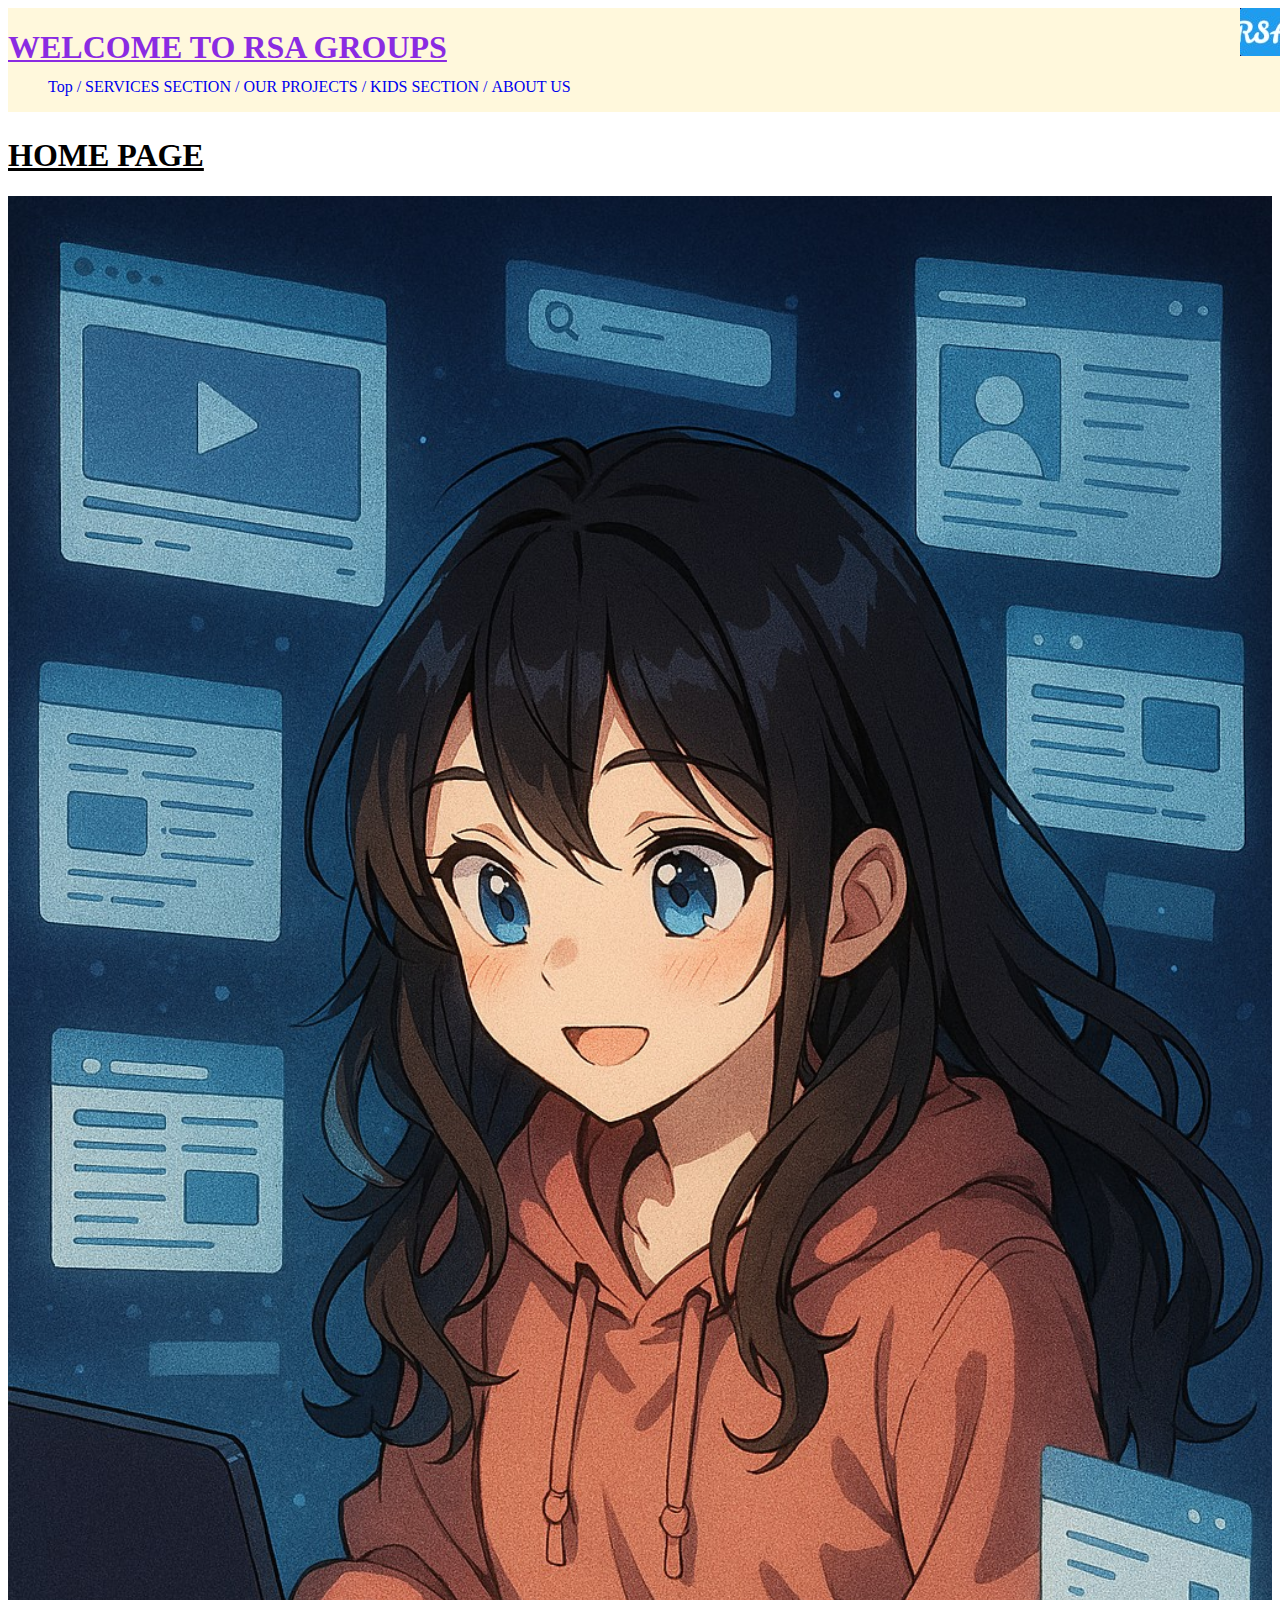
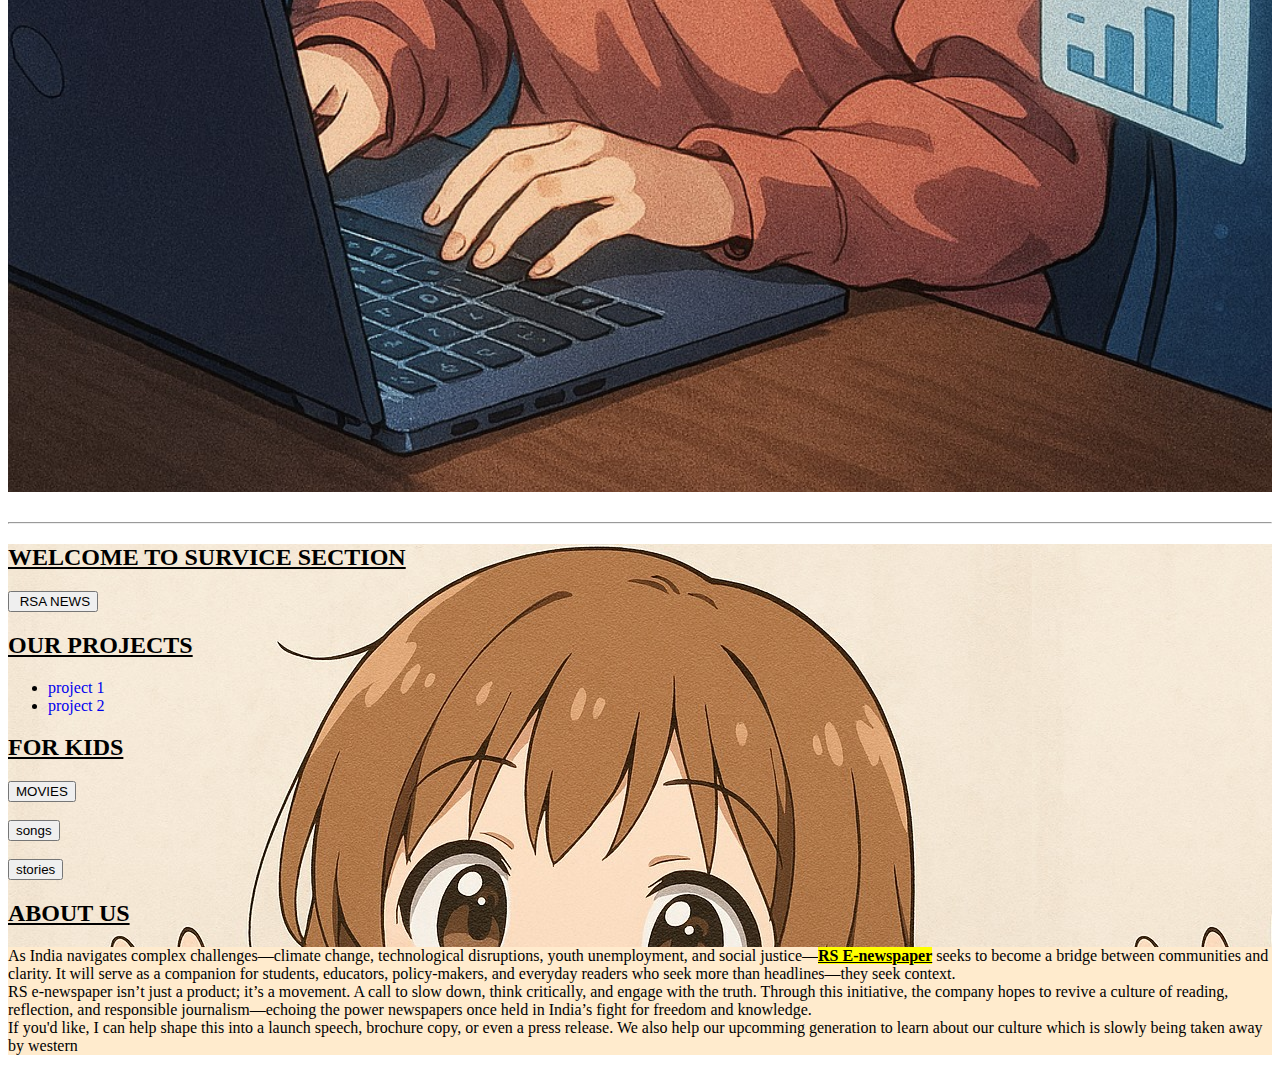
<file: index.html>
<!DOCTYPE html>
<html lang="en">
<head>
    <meta charset="UTF-8">
    <meta name="viewport" content="width=device-width, initial-scale=1.0">
    <title>RSA home page</title>
    <link rel="stylesheet" href="style.css">
    <link rel="shortcut icon" href="favicon.jpg" type="image/x-icon">
</head>
<body>
    <div class="container">
        <img class="ing" align ="right" src="favicon.jpg" alt="" >
        <h1><b><u>WELCOME TO RSA GROUPS</u></b></h1>
    </div>
    <br><br><br>
    <div class="container">
        <ul id="t1">
            <li id="l1"><a href="#home">Top     /</a></li>
            <li id="l1"><a href="#s">SERVICES SECTION      /</a></li>
            <li id="l2"><a href="#projects">OUR PROJECTS     /</a></li>
            <li id="l3"><a href="#kids">KIDS SECTION      /</a></li>
            <li id="l4"><a href="#reviews">ABOUT US</a></li>
        </ul>
    </div>
    <br><br><br>
    <h1 id="home"><u><b>HOME PAGE</b></u></h1>
    <img src="output 1.jpg" alt="" width="100%">
    <br><br>
    <hr/>
    <div
    class="image"
    style="background-image: url(hello.jpg);"
    >    
    <h2 id="s"><u><b>WELCOME TO SURVICE SECTION</b></u></h2>
     <div class="c2" >
        <form action="index2.html" target="_blank">
            <input type="submit" value=" RSA NEWS" >
        </form>
    </div>
    <h2 id="projects"><u><b>OUR PROJECTS</b></u></h2>
    <div class="c3">
        <ul>
            <li><a target="_blank" href="https://laundrymart11.netlify.app/">project 1</a></li>
            <li><a target="_blank" href="https://happinesstheorypart2.netlify.app/">project 2</a></li>
        </ul>
    </div>
    <h2 id="kids"><u><b>FOR KIDS</b></u></h2>
    <form action="index3.html" target="_blank">
        <input type="submit" value="MOVIES">
        <br><br>
        <input type="submit" value="songs">
        <br><br>
        <input type="submit" value="stories">
    </form>
    <h2 id="review"><b><u>ABOUT US</u></b></h2>
    <p>
        As India navigates complex challenges—climate change, technological disruptions, youth unemployment, and social justice—<mark><b><u>RS E-newspaper</u></b></mark> seeks to become a bridge between communities and clarity. It will serve as a companion for students, educators, policy-makers, and everyday readers who seek more than headlines—they seek context.<br>
    RS e-newspaper isn’t just a product; it’s a movement. A call to slow down, think critically, and engage with the truth. Through this initiative, the company hopes to revive a culture of reading, reflection, and responsible journalism—echoing the power newspapers once held in India’s fight for freedom and knowledge.<br>
    If you'd like, I can help shape this into a launch speech, brochure copy, or even a press release. We also help our upcomming generation to learn about our culture which is slowly being taken away by western
    </p>
    </div>
</body>
</html>
</file>
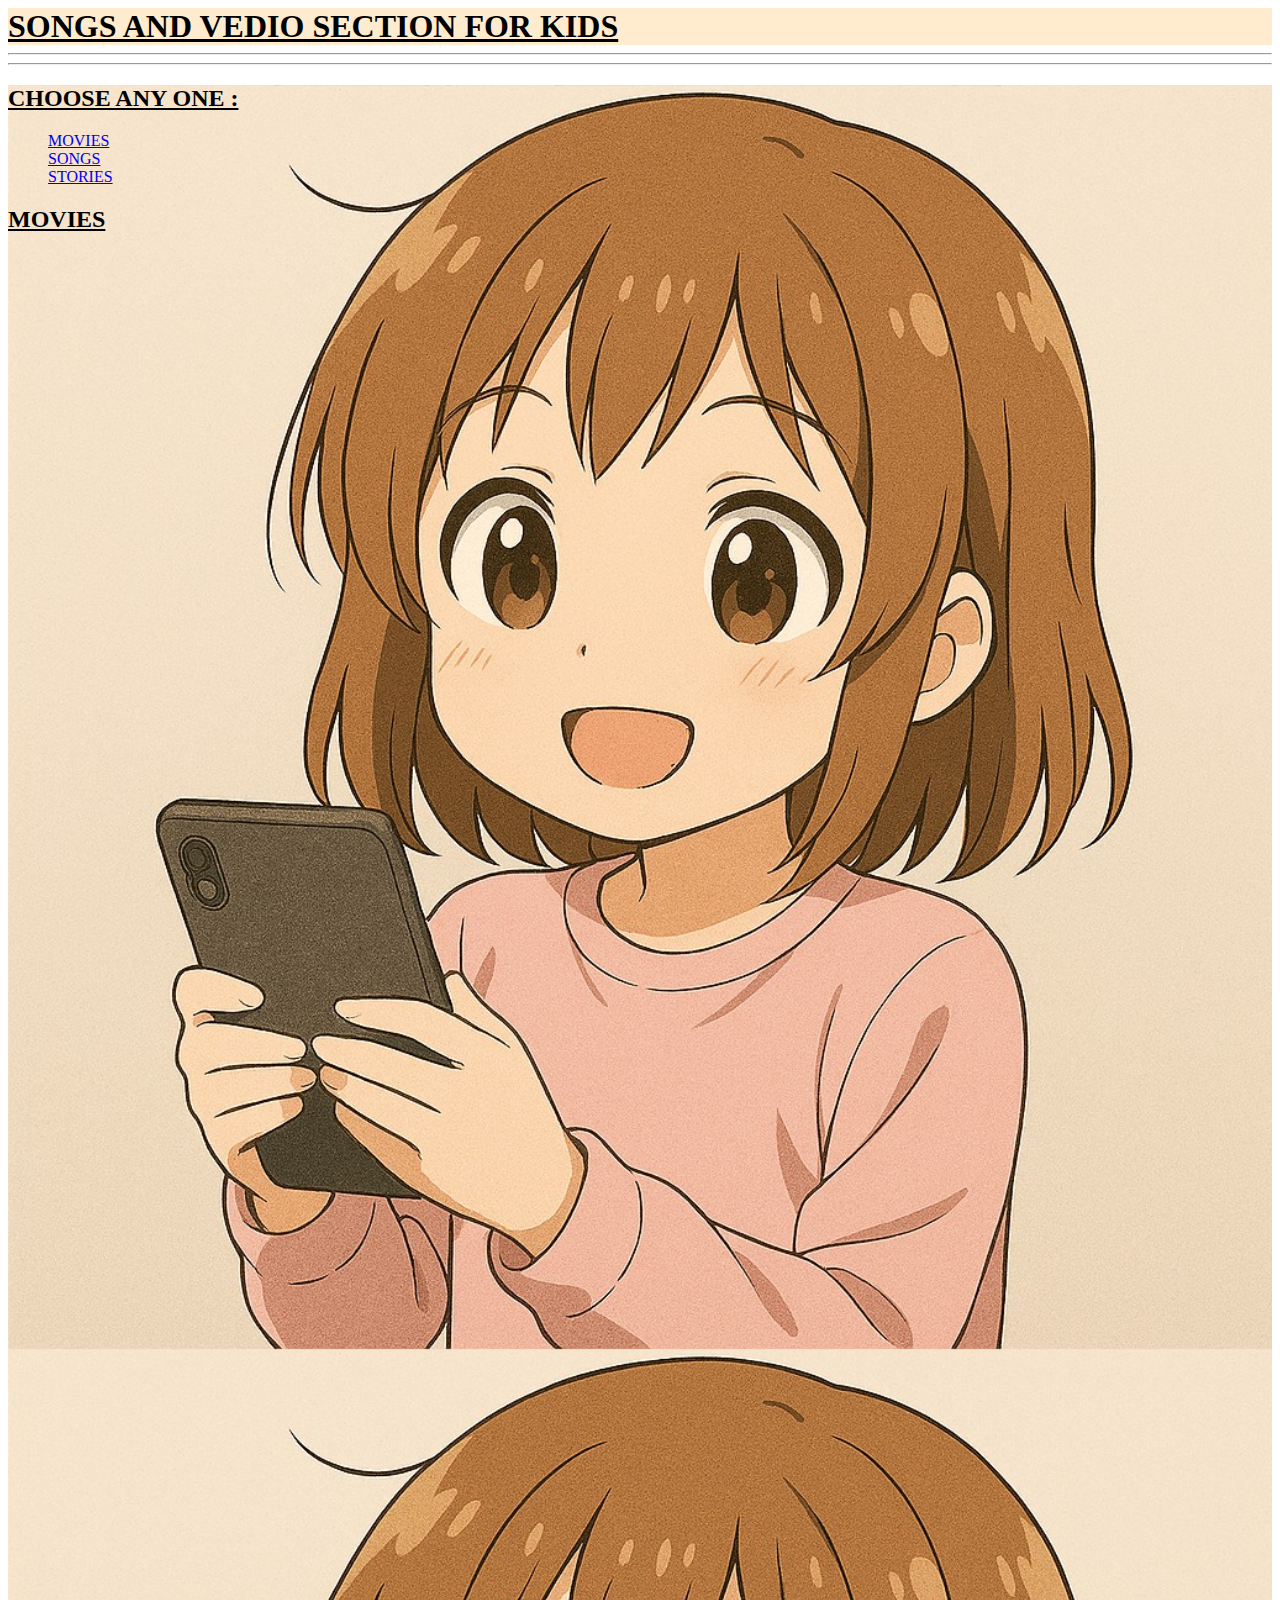
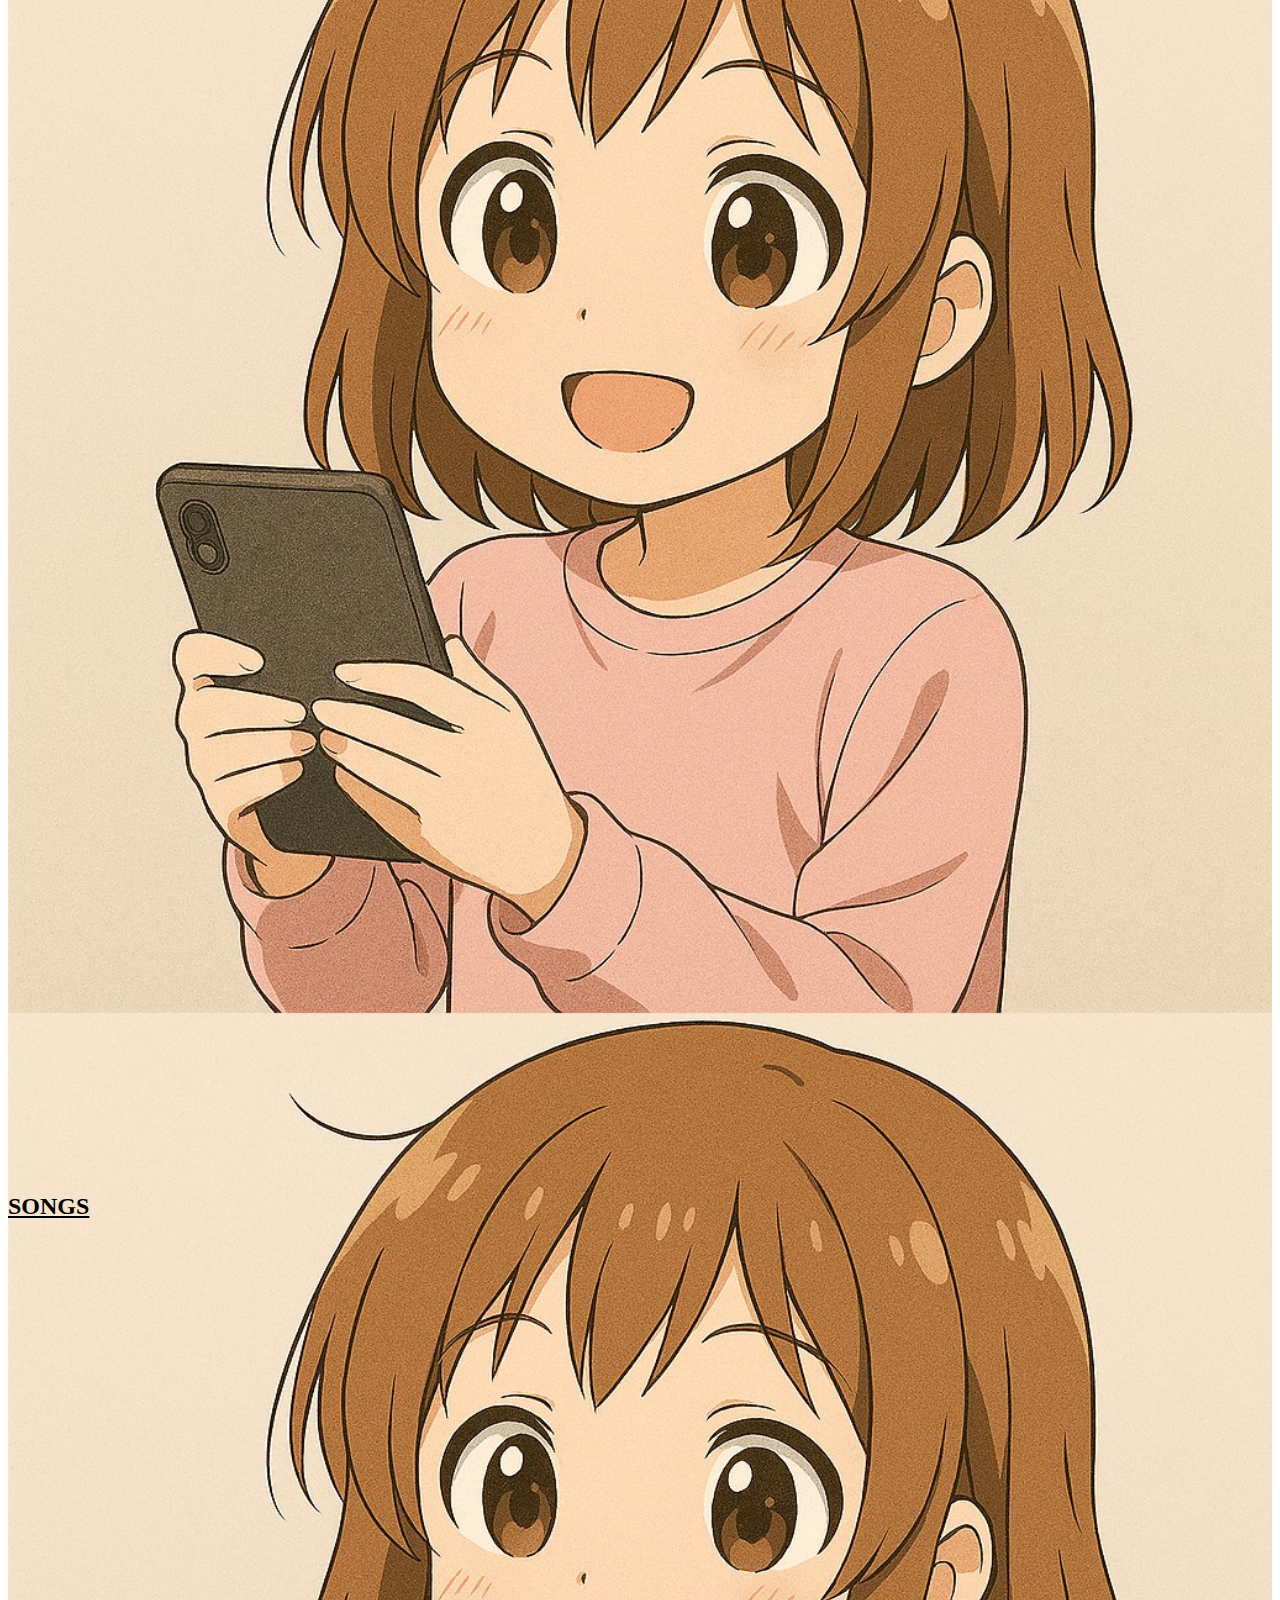
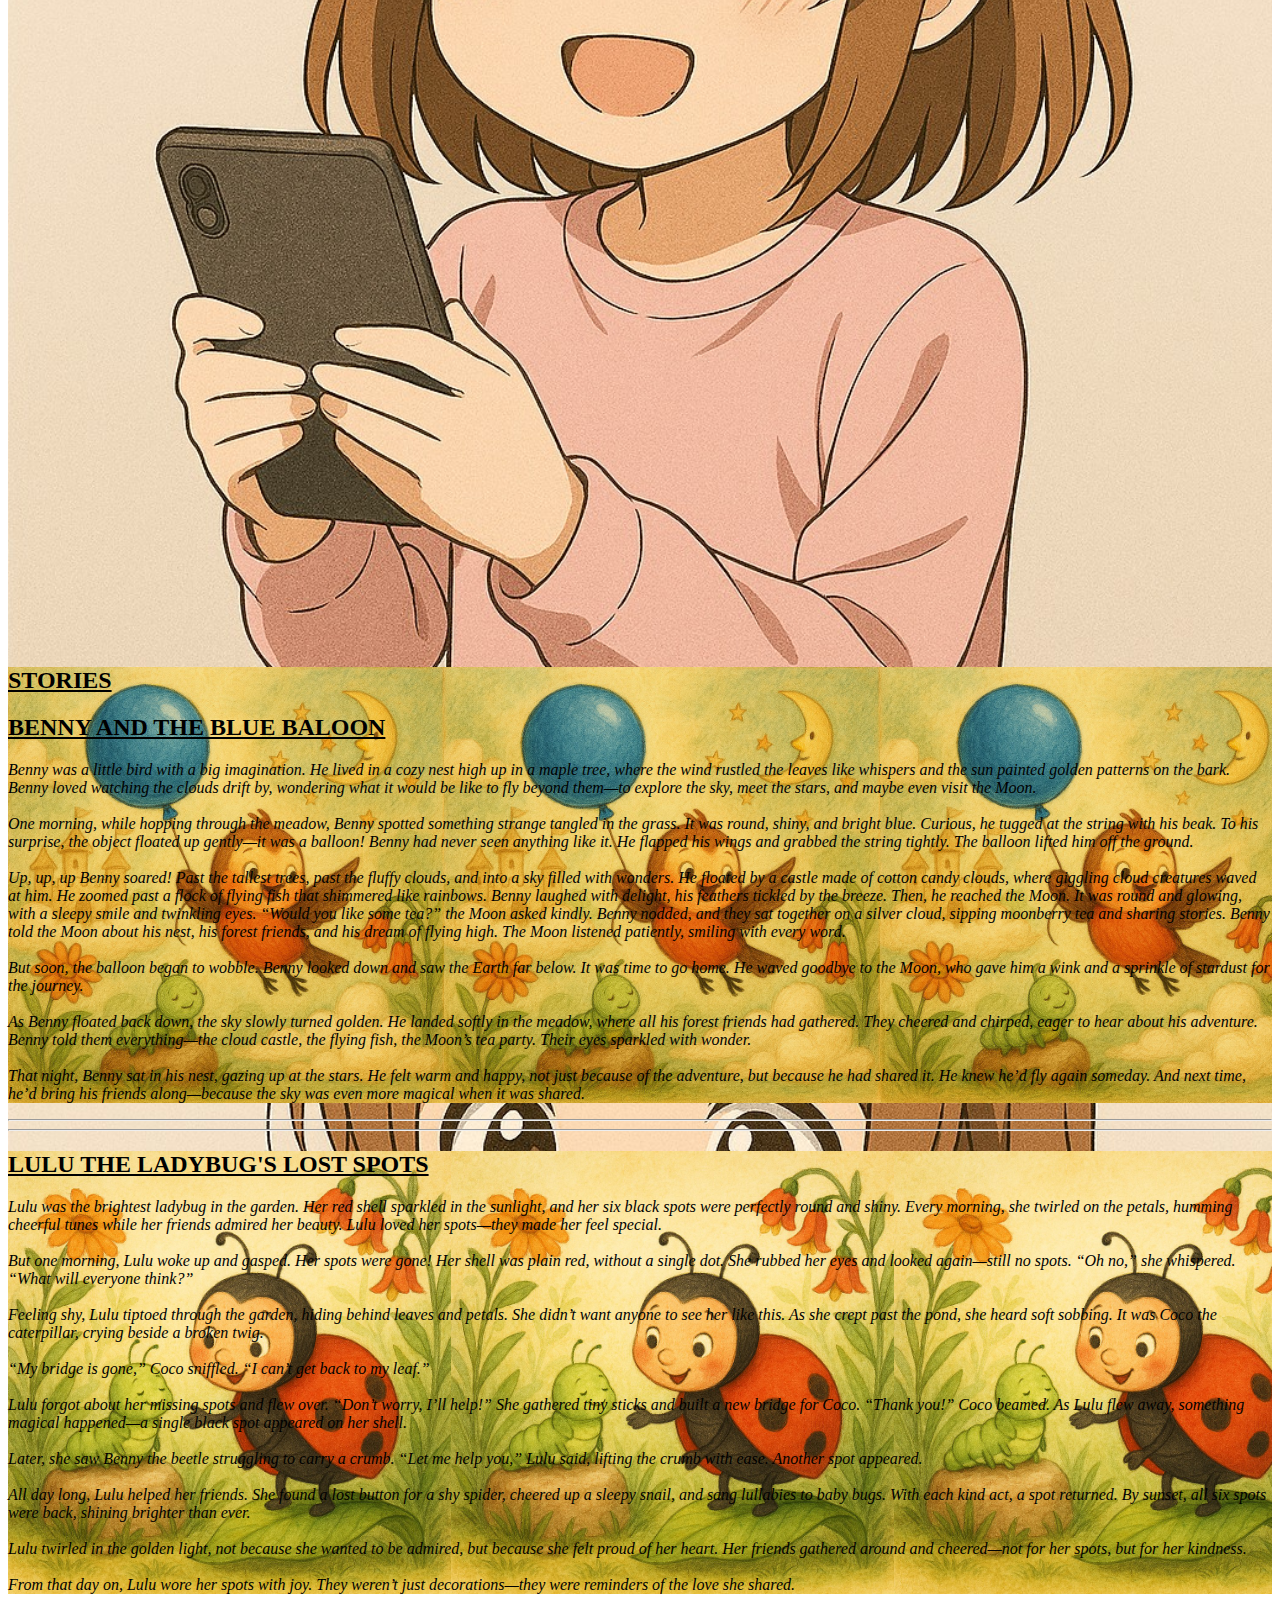
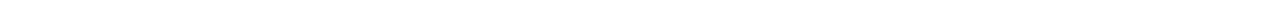
<file: index3.html>
<!DOCTYPE html>
<html lang="en">
<head>
    <meta charset="UTF-8">
    <meta name="viewport" content="width=device-width, initial-scale=1.0">
    <title>VEDIO AND SONGS</title>
    <link rel="shortcut icon" href="favicon.jpg" type="image/x-icon">
    <link rel="stylesheet" href="style3.css">
</head>
<body>
    <h1><b><u>SONGS AND VEDIO SECTION FOR KIDS</u></b></h1>
    <style>
        h1{
            margin: 0%;
            padding: 0%;
            background-color: blanchedalmond;
        }
    </style>
    <hr/><hr/>
    <div
    class="srt"
    style="background-image: url(output3.jpg);">
    <h2><b><u>CHOOSE ANY ONE :</u></b></h2>
    <ul>
        <li><a href="#video">MOVIES</a></li>
        <li><a href="#songs">SONGS</a></li>
        <li><a href="#i1">STORIES</a></li>
    </ul>
    <h2><b><u>MOVIES</u></b></h2>
    <iframe width="100%" height="500px" src="https://www.youtube.com/embed/gKcOjnDJfzk?si=BapPgJT3txYTQbIV" title="YouTube video player" frameborder="0" allow="accelerometer; autoplay; clipboard-write; encrypted-media; gyroscope; picture-in-picture; web-share" referrerpolicy="strict-origin-when-cross-origin" allowfullscreen></iframe></li>
    <iframe width="100%" height="500px" src="https://www.youtube.com/embed/erMieJ30XAc?si=fOTbm3aKP5gBjkbc" title="YouTube video player" frameborder="0" allow="accelerometer; autoplay; clipboard-write; encrypted-media; gyroscope; picture-in-picture; web-share" referrerpolicy="strict-origin-when-cross-origin" allowfullscreen></iframe></li>
    <iframe width="100%" height="500px" src="https://www.youtube.com/embed/JvZsN8GSuZQ?si=kilmMiORMv-uixrN" title="YouTube video player" frameborder="0" allow="accelerometer; autoplay; clipboard-write; encrypted-media; gyroscope; picture-in-picture; web-share" referrerpolicy="strict-origin-when-cross-origin" allowfullscreen></iframe></li>
    <iframe width="100%" height="500px" src="https://www.youtube.com/embed/oz8p2QAyQZc?si=Zr1CdHagBDk8XbYW" title="YouTube video player" frameborder="0" allow="accelerometer; autoplay; clipboard-write; encrypted-media; gyroscope; picture-in-picture; web-share" referrerpolicy="strict-origin-when-cross-origin" allowfullscreen></iframe></li>
    <iframe width="100%" height="500px" src="https://www.youtube.com/embed/b8PoJIDTuVM?si=6mjiDCV_rEbz0Jfd" title="YouTube video player" frameborder="0" allow="accelerometer; autoplay; clipboard-write; encrypted-media; gyroscope; picture-in-picture; web-share" referrerpolicy="strict-origin-when-cross-origin" allowfullscreen></iframe></li>
    </ul>
    <h2 id="songs"><b><u>SONGS</u></b></h2>
    <iframe width="100%" height="500px" src="https://www.youtube.com/embed/_opcEMFwJBo?si=M5DDFcyDz6oW6ags" title="YouTube video player" frameborder="0" allow="accelerometer; autoplay; clipboard-write; encrypted-media; gyroscope; picture-in-picture; web-share" referrerpolicy="strict-origin-when-cross-origin" allowfullscreen></iframe></li>
    <iframe width="100%" height="500px" src="https://www.youtube.com/embed/R7ChMy3qROI?si=foi4xl7utWdtpCHW" title="YouTube video player" frameborder="0" allow="accelerometer; autoplay; clipboard-write; encrypted-media; gyroscope; picture-in-picture; web-share" referrerpolicy="strict-origin-when-cross-origin" allowfullscreen></iframe></li>
    <div
    class="story1"
    style="background-image: url(story1.jpg);">
    <h2 id="i1"><b><u>STORIES</u></b></h2>
    <p class="p1">
        <h2><b><u>BENNY AND THE BLUE BALOON</u></b></h2>
        <p><i>
            Benny was a little bird with a big imagination. He lived in a cozy nest high up in a maple tree, where the wind rustled the leaves like whispers and the sun painted golden patterns on the bark. Benny loved watching the clouds drift by, wondering what it would be like to fly beyond them—to explore the sky, meet the stars, and maybe even visit the Moon.
        <br><br>One morning, while hopping through the meadow, Benny spotted something strange tangled in the grass. It was round, shiny, and bright blue. Curious, he tugged at the string with his beak. To his surprise, the object floated up gently—it was a balloon! Benny had never seen anything like it. He flapped his wings and grabbed the string tightly. The balloon lifted him off the ground.
        <br><br>Up, up, up Benny soared! Past the tallest trees, past the fluffy clouds, and into a sky filled with wonders. He floated by a castle made of cotton candy clouds, where giggling cloud creatures waved at him. He zoomed past a flock of flying fish that shimmered like rainbows. Benny laughed with delight, his feathers tickled by the breeze.
        Then, he reached the Moon. It was round and glowing, with a sleepy smile and twinkling eyes. “Would you like some tea?” the Moon asked kindly. Benny nodded, and they sat together on a silver cloud, sipping moonberry tea and sharing stories. Benny told the Moon about his nest, his forest friends, and his dream of flying high. The Moon listened patiently, smiling with every word.
        <br><br>But soon, the balloon began to wobble. Benny looked down and saw the Earth far below. It was time to go home. He waved goodbye to the Moon, who gave him a wink and a sprinkle of stardust for the journey.
        <br><br>As Benny floated back down, the sky slowly turned golden. He landed softly in the meadow, where all his forest friends had gathered. They cheered and chirped, eager to hear about his adventure. Benny told them everything—the cloud castle, the flying fish, the Moon’s tea party. Their eyes sparkled with wonder.
        <br><br>That night, Benny sat in his nest, gazing up at the stars. He felt warm and happy, not just because of the adventure, but because he had shared it. He knew he’d fly again someday. And next time, he’d bring his friends along—because the sky was even more magical when it was shared.

        </i></p>
    </div>
    <hr/><hr/>
    <div
    class="story2"
    style="background-image: url(story2.jpg);">
    <h2><b><u>LULU THE LADYBUG'S LOST SPOTS</u></b></h2>
    <p><i>
        Lulu was the brightest ladybug in the garden. Her red shell sparkled in the sunlight, and her six black spots were perfectly round and shiny. Every morning, she twirled on the petals, humming cheerful tunes while her friends admired her beauty. Lulu loved her spots—they made her feel special.
    <br><br>But one morning, Lulu woke up and gasped. Her spots were gone! Her shell was plain red, without a single dot. She rubbed her eyes and looked again—still no spots. “Oh no,” she whispered. “What will everyone think?”
    <br><br>Feeling shy, Lulu tiptoed through the garden, hiding behind leaves and petals. She didn’t want anyone to see her like this. As she crept past the pond, she heard soft sobbing. It was Coco the caterpillar, crying beside a broken twig.
    <br><br>“My bridge is gone,” Coco sniffled. “I can’t get back to my leaf.”
    <br><br>Lulu forgot about her missing spots and flew over. “Don’t worry, I’ll help!” She gathered tiny sticks and built a new bridge for Coco. “Thank you!” Coco beamed. As Lulu flew away, something magical happened—a single black spot appeared on her shell.
    <br><br>Later, she saw Benny the beetle struggling to carry a crumb. “Let me help you,” Lulu said, lifting the crumb with ease. Another spot appeared.
    <br><br>All day long, Lulu helped her friends. She found a lost button for a shy spider, cheered up a sleepy snail, and sang lullabies to baby bugs. With each kind act, a spot returned. By sunset, all six spots were back, shining brighter than ever.
    <br><br>Lulu twirled in the golden light, not because she wanted to be admired, but because she felt proud of her heart. Her friends gathered around and cheered—not for her spots, but for her kindness.
    <br><br>From that day on, Lulu wore her spots with joy. They weren’t just decorations—they were reminders of the love she shared.
    </i></p>
    </div>
    </div>  
</body>
</html>
</file>
<file: style.css>
.container{
    padding: 0%;
    margin: 0%;
    border: 0%;
    color: blueviolet;
    background-color: cornsilk;
    display: inline;
    position: fixed;
    width: 100%;
}
/*h2{
    color: black;
    background-color: bisque;
} */
.c2{
    width: 100%;
    height: 50%;
}
#t1{
    list-style: none;
}
#l1,#l2,#l3,#l4{
    list-style: none;
    display: inline;
}
ul>li>a{
    text-decoration: none;
}
image{
    background-size: contain;
}
p{
    background-color: blanchedalmond;
}
</file>
<file: style3.css>
.srt{
    background-size:contain;
}
ul{
    list-style: none;
}
.story2{
    background-size: contain;
    height: 50%;
}
.story1{
    background-size: contain;
    width: 100%;
    height: 50%;
}
</file>
